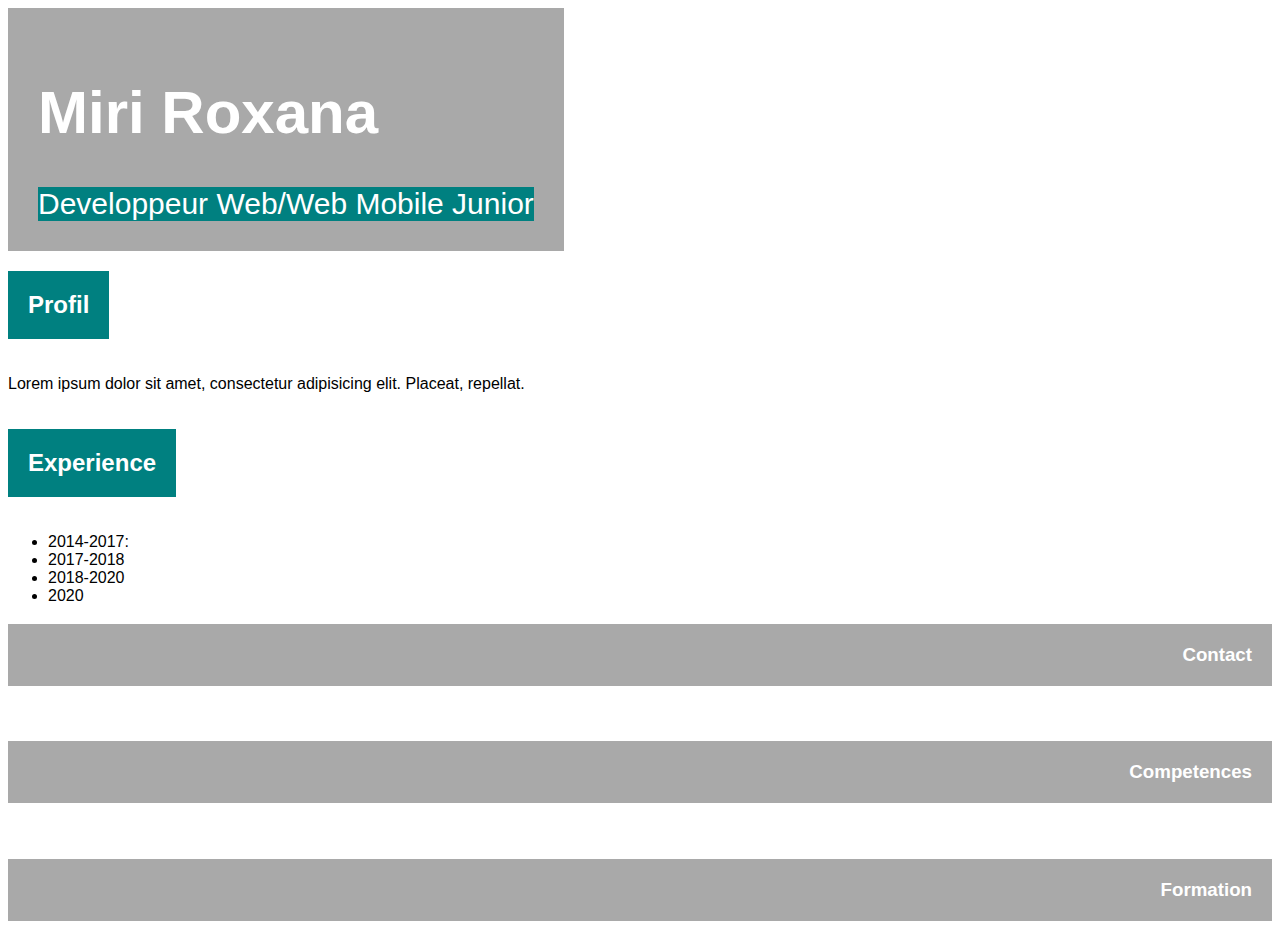
<file: monCv/index.html>
<!doctype html>
<html lang="fr">
<head>
    <meta charset="UTF-8">
    <meta name="viewport"
          content="width=device-width, user-scalable=no, initial-scale=1.0, maximum-scale=1.0, minimum-scale=1.0">
    <meta http-equiv="X-UA-Compatible" content="ie=edge">
    <title>Mon CV en ligne</title>
    <link rel="stylesheet" href="style.css"/>
</head>

<body>
<header>
    <h1>miri roxana</h1>
    <nav>
        Developpeur web/web mobile junior
    </nav>
</header>

<section>
    <h2>profil</h2><br>
    <p>Lorem ipsum dolor sit amet, consectetur adipisicing elit. Placeat, repellat.</p>
    <h2>experience</h2>
   <ul>
       <li>2014-2017:</li>
       <li>2017-2018</li>
       <li>2018-2020</li>
       <li>2020</li>
   </ul>

    <h3>contact</h3><br>
    <h3>competences</h3><br>
    <h3>formation</h3>
</section>


</body>
</html>
</file>
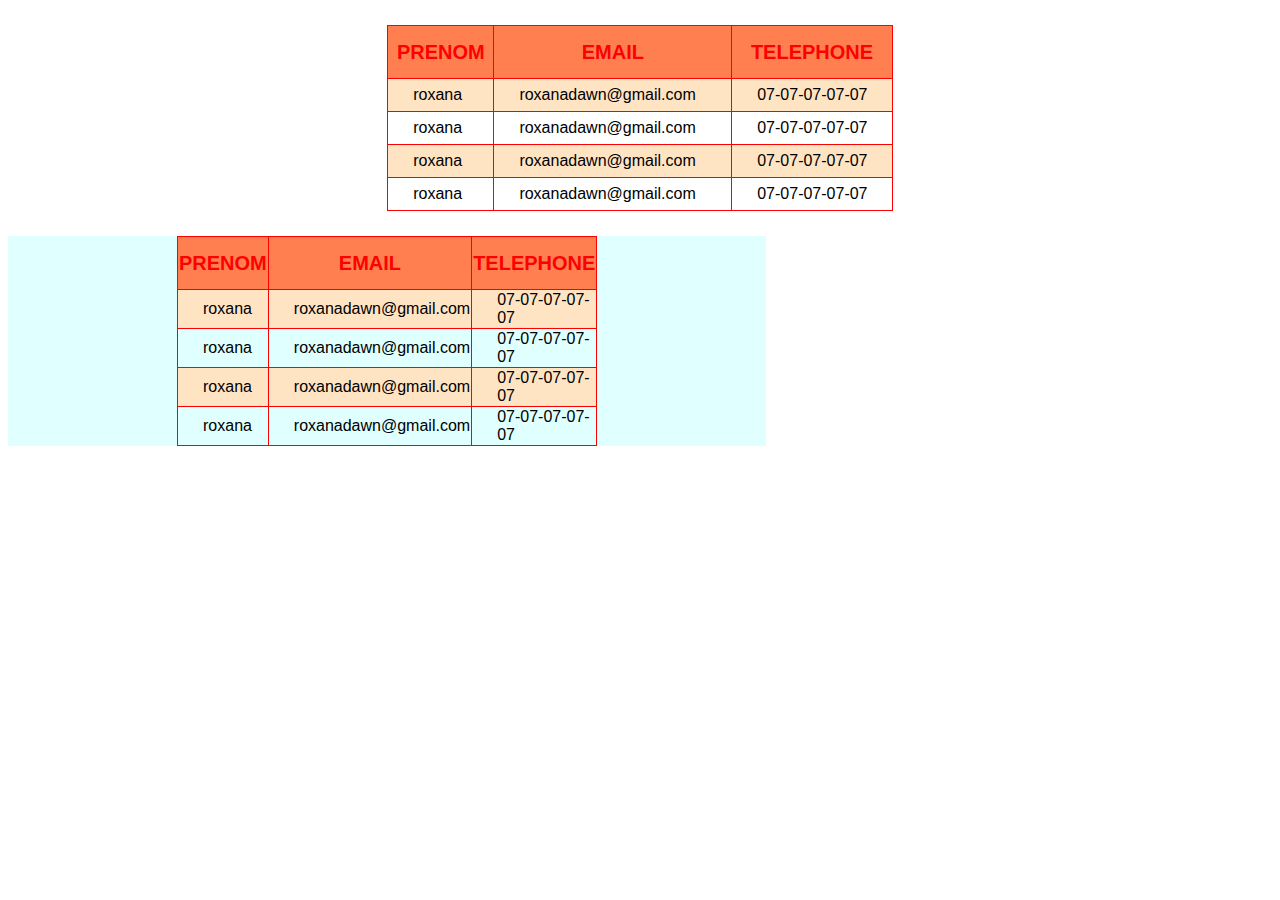
<file: tableaux/index.html>
<!DOCTYPE html>
<html lang="fr">
<head>
    <meta charset="UTF-8">
    <title>Les tableaux</title>
    <link rel="stylesheet" href="style.css"
</head>
<body>

<table>
    <tr>
    <th>prenom</th>
    <th>email</th>
    <th>telephone</th>
    </tr>
    <tr>
        <td>roxana</td>
        <td>roxanadawn@gmail.com</td>
        <td>07-07-07-07-07</td>
    </tr>

    <tr>
        <td>roxana</td>
        <td>roxanadawn@gmail.com</td>
        <td>07-07-07-07-07</td>
    </tr>

    <tr>
        <td>roxana</td>
        <td>roxanadawn@gmail.com</td>
        <td>07-07-07-07-07</td>
    </tr>

    <tr>
        <td>roxana</td>
        <td>roxanadawn@gmail.com</td>
        <td>07-07-07-07-07</td>
    </tr>

</table>
<div>
    <table>
        <tr>
            <th>prenom</th>
            <th>email</th>
            <th>telephone</th>
        </tr>
        <tr>
            <td>roxana</td>
            <td>roxanadawn@gmail.com</td>
            <td>07-07-07-07-07</td>
        </tr>

        <tr>
            <td>roxana</td>
            <td>roxanadawn@gmail.com</td>
            <td>07-07-07-07-07</td>
        </tr>

        <tr>
            <td>roxana</td>
            <td>roxanadawn@gmail.com</td>
            <td>07-07-07-07-07</td>
        </tr>

        <tr>
            <td>roxana</td>
            <td>roxanadawn@gmail.com</td>
            <td>07-07-07-07-07</td>
        </tr>


</div>
</body>
</html>
</file>
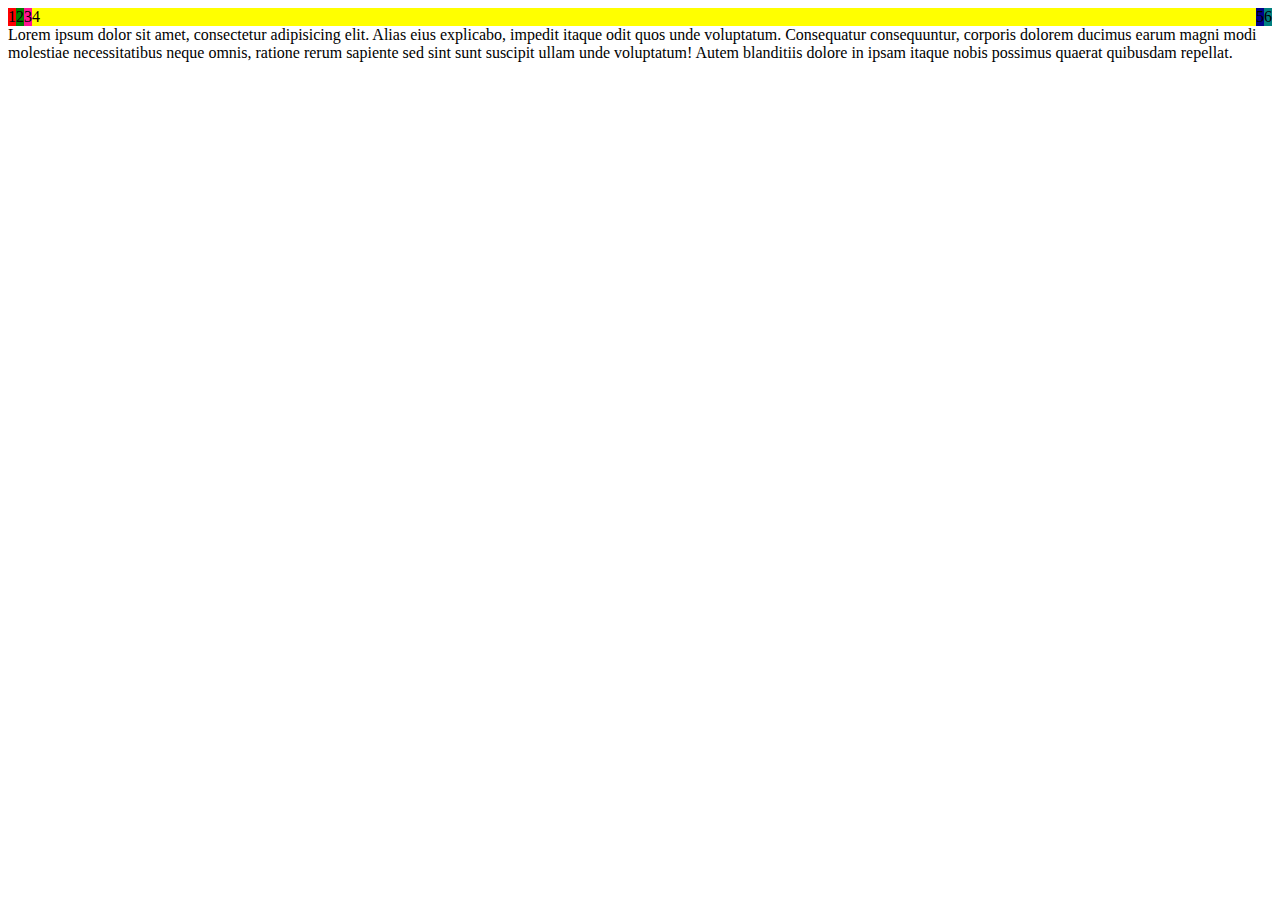
<file: layouts/flexboxes/index.html>
<!DOCTYPE html>
<html lang="fr">
<head>
    <meta charset="UTF-8">
    <title>Les flexboxes</title>
    <link rel="stylesheet" href="style.css"/>
</head>

<body>

<div class="flexbox">
    <div class="rouge">1</div>
    <div class="vert">2</div>
    <div class="rose">3</div>
    <div class="jaune" style="flex-grow:2">4</div>
    <div class="bleu">5</div>
    <div class="teal">6</div>
</div>
<div style="background":blue;> Lorem ipsum dolor sit amet, consectetur adipisicing elit. Alias eius explicabo, impedit itaque odit quos unde voluptatum. Consequatur consequuntur, corporis dolorem ducimus earum magni modi molestiae necessitatibus neque omnis, ratione rerum sapiente sed sint sunt suscipit ullam unde voluptatum! Autem blanditiis dolore in ipsam itaque nobis possimus quaerat quibusdam repellat.
</div>

</body>

</html>
</file>
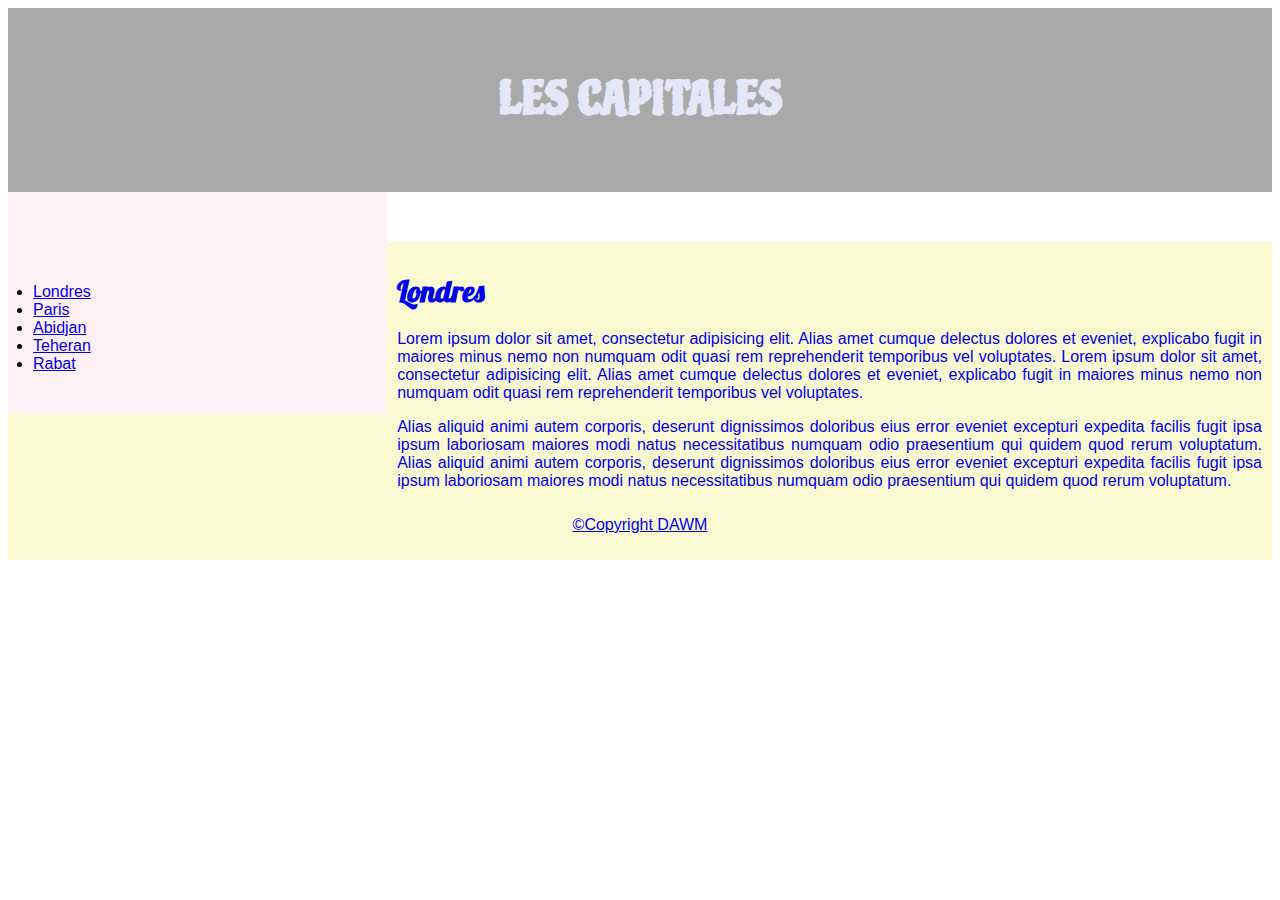
<file: layouts/float/index.html>
<!DOCTYPE html>
<html lang="fr">
<head>
    <meta charset="UTF-8">
    <title>Float Layout</title>
    <link href="https://fonts.googleapis.com/css2?family=Piedra&display=swap" rel="stylesheet">
    <link href="https://fonts.googleapis.com/css2?family=Lobster&family=Playfair+Display:ital,wght@0,400;1,500&display=swap" rel="stylesheet">
    <link rel="stylesheet" href="monStyle.css"/>
</head>
<body>
<header>
    <h2>Les capitales</h2>
</header>
<section>
    <nav></nav>
    <article></article>
</section>
<nav>
    <ul>
        <li><a href="index.html">Londres</a></li>
        <li><a href="paris.html">Paris</a></li>
        <li><a href="abidjan.html">Abidjan</a></li>
        <li><a href="teheran.html">Teheran</li>
        <li><a href="rabat.html">Rabat</li>
    </ul>
</nav>
<article>
    <h1>Londres</h1>

    <p>
        Lorem ipsum dolor sit amet, consectetur adipisicing elit. Alias amet cumque delectus dolores et eveniet,
        explicabo fugit in maiores minus nemo non numquam odit quasi rem reprehenderit temporibus vel voluptates.   Lorem ipsum dolor sit amet, consectetur adipisicing elit. Alias amet cumque delectus dolores et eveniet,
        explicabo fugit in maiores minus nemo non numquam odit quasi rem reprehenderit temporibus vel voluptates.
    </p>
    <p>
        Alias aliquid animi autem corporis, deserunt dignissimos doloribus eius error eveniet excepturi expedita facilis
        fugit ipsa ipsum laboriosam maiores modi natus necessitatibus numquam odio praesentium qui quidem quod rerum
        voluptatum. Alias aliquid animi autem corporis, deserunt dignissimos doloribus eius error eveniet excepturi expedita facilis
        fugit ipsa ipsum laboriosam maiores modi natus necessitatibus numquam odio praesentium qui quidem quod rerum
        voluptatum.
    </p>

</article>
<footer>
    <p>&copy;Copyright DAWM</p>
</footer>
</body>
</html>
</file>
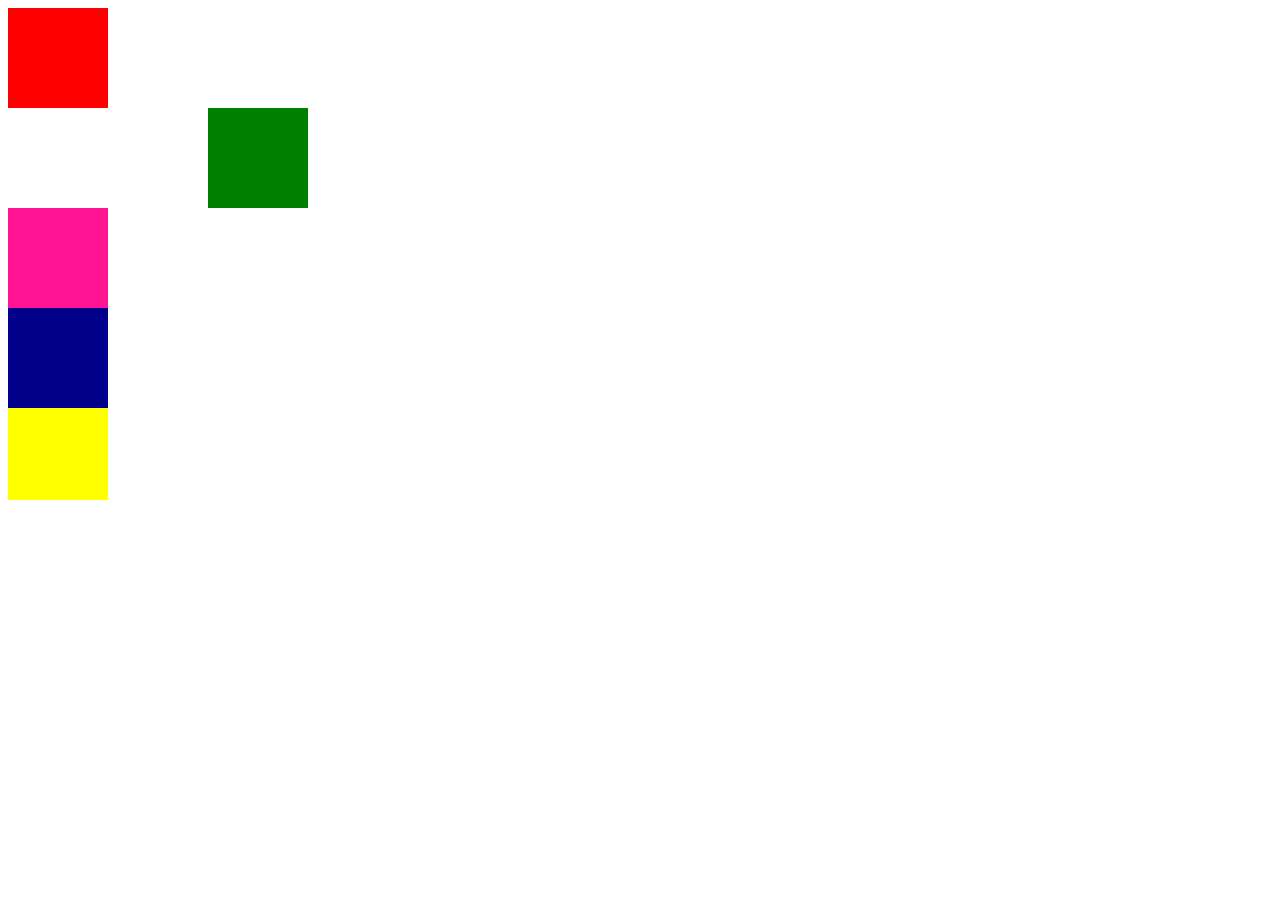
<file: layouts/position/index.html>
<!DOCTYPE html>
<html lang="en">
<head>
    <meta charset="UTF-8">
    <title>Les Positions</title>
    <link rel="stylesheet" href="style.css">
</head>
<body>

<div class="rouge"></div>
<div class="verte"></div>
<div class="rose"></div>
<div class="jaune"></div>
<div class="bleu"></div>
<div class="teal"></div>

<header>
<div class
</header>
</body>
</html>
</file>
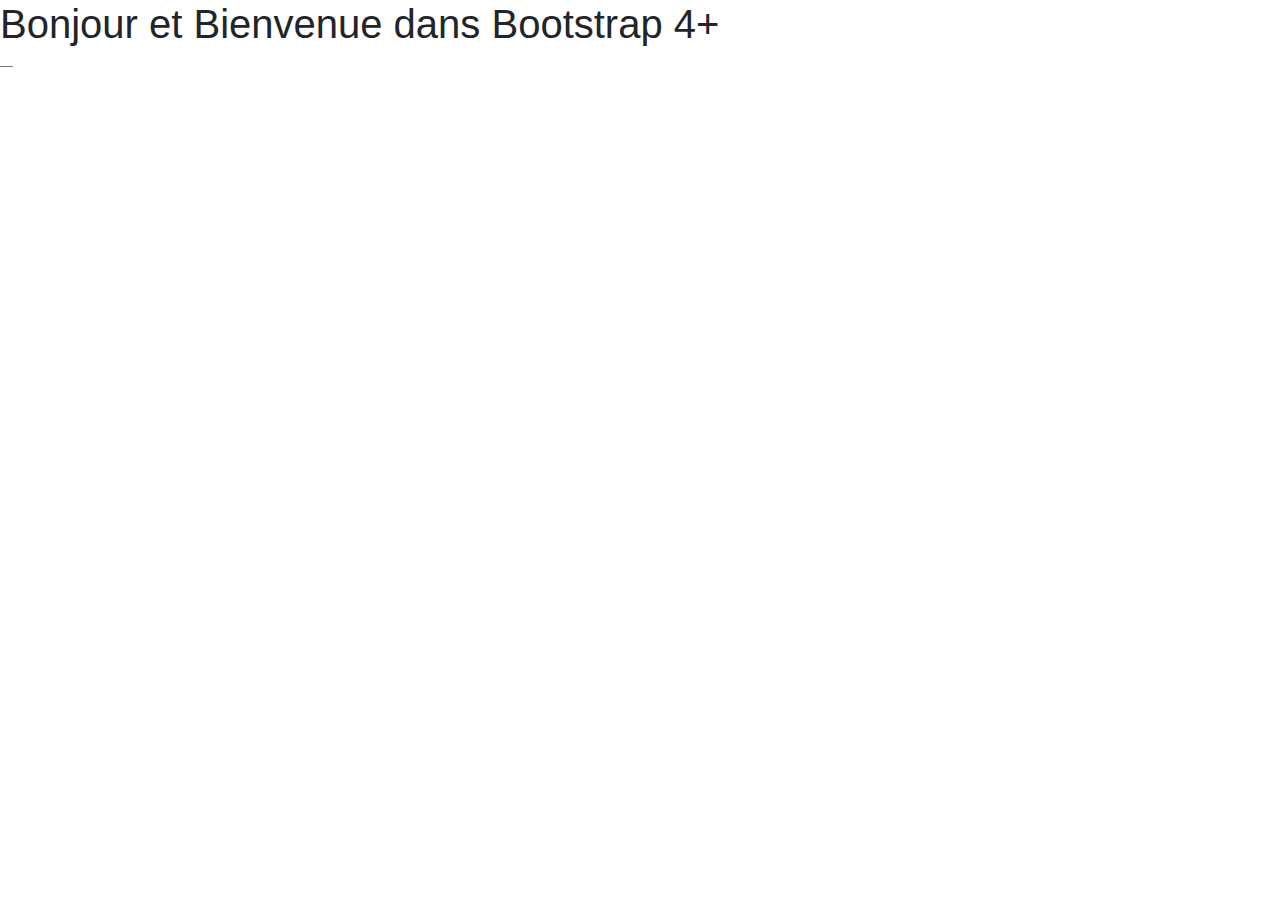
<file: bootstrap/01-install/cdn/index.html>
<!doctype html>
<html lang="fr">
<head>
    <!-- Required meta tags -->
    <meta charset="utf-8">
    <meta name="viewport" content="width=device-width, initial-scale=1, shrink-to-fit=no">

    <!-- Bootstrap CSS -->
    <link rel="stylesheet" href="https://stackpath.bootstrapcdn.com/bootstrap/4.5.0/css/bootstrap.min.css"/>

    <title>Hello, world!</title>
</head>
<body>
<h1>Bonjour et Bienvenue dans Bootstrap 4+</h1>
<blockquote class="blockquote-footer"/>

<!-- Optional JavaScript -->
<!-- jQuery first, then Popper.js, then Bootstrap JS -->
<script src="https://code.jquery.com/jquery-3.5.1.slim.min.js"></script>
<script src="https://cdn.jsdelivr.net/npm/popper.js@1.16.0/dist/umd/popper.min.js"></script>
<script src="https://stackpath.bootstrapcdn.com/bootstrap/4.5.0/js/bootstrap.min.js"></script>
</body>
</html>

</body>
</html>
</file>
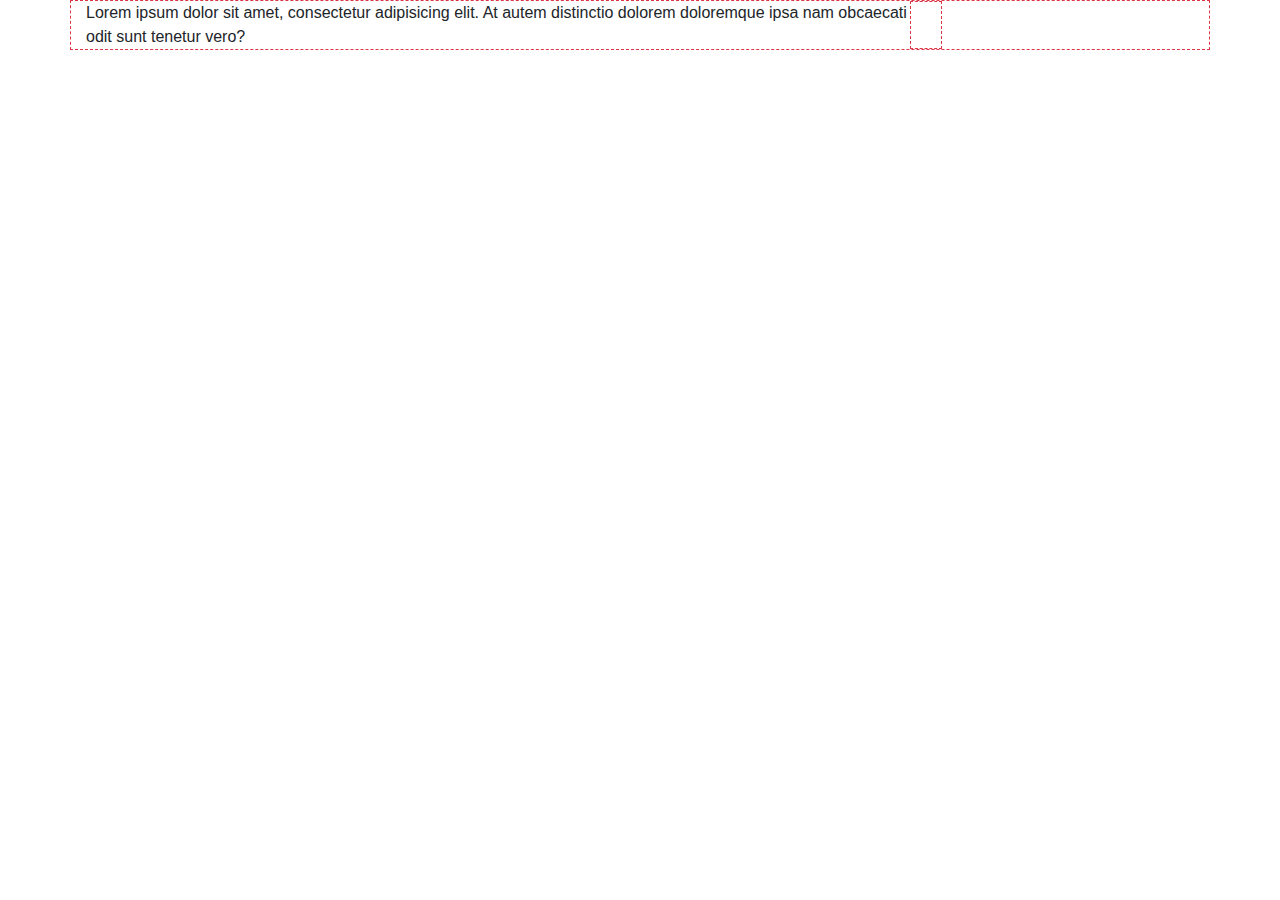
<file: bootstrap/grille/01/index.html>
<!doctype html>
<html lang="fr">
<head>
    <!-- Required meta tags -->
    <meta charset="utf-8">
    <meta name="viewport" content="width=device-width, initial-scale=1, shrink-to-fit=no">

    <!-- Bootstrap CSS -->
    <link rel="stylesheet" href="https://stackpath.bootstrapcdn.com/bootstrap/4.5.0/css/bootstrap.min.css"/>

    <title>Grille simple</title>
    <style>
       .row{
          border:1px dashed #dc3545;

       }

    </style>

</head>
<body>
<div class="container">
    <div class="row">
        <div class="col-9">
        Lorem ipsum dolor sit amet, consectetur adipisicing elit. At autem distinctio dolorem doloremque ipsa nam obcaecati odit sunt tenetur vero?
    </div>

 <div class="row">
     <div class="col">
</div>


<!-- Optional JavaScript -->
<!-- jQuery first, then Popper.js, then Bootstrap JS -->
<script src="https://code.jquery.com/jquery-3.5.1.slim.min.js"></script>
<script src="https://cdn.jsdelivr.net/npm/popper.js@1.16.0/dist/umd/popper.min.js"></script>
<script src="https://stackpath.bootstrapcdn.com/bootstrap/4.5.0/js/bootstrap.min.js"></script>
</body>
</html>

</body>
</html>
</file>
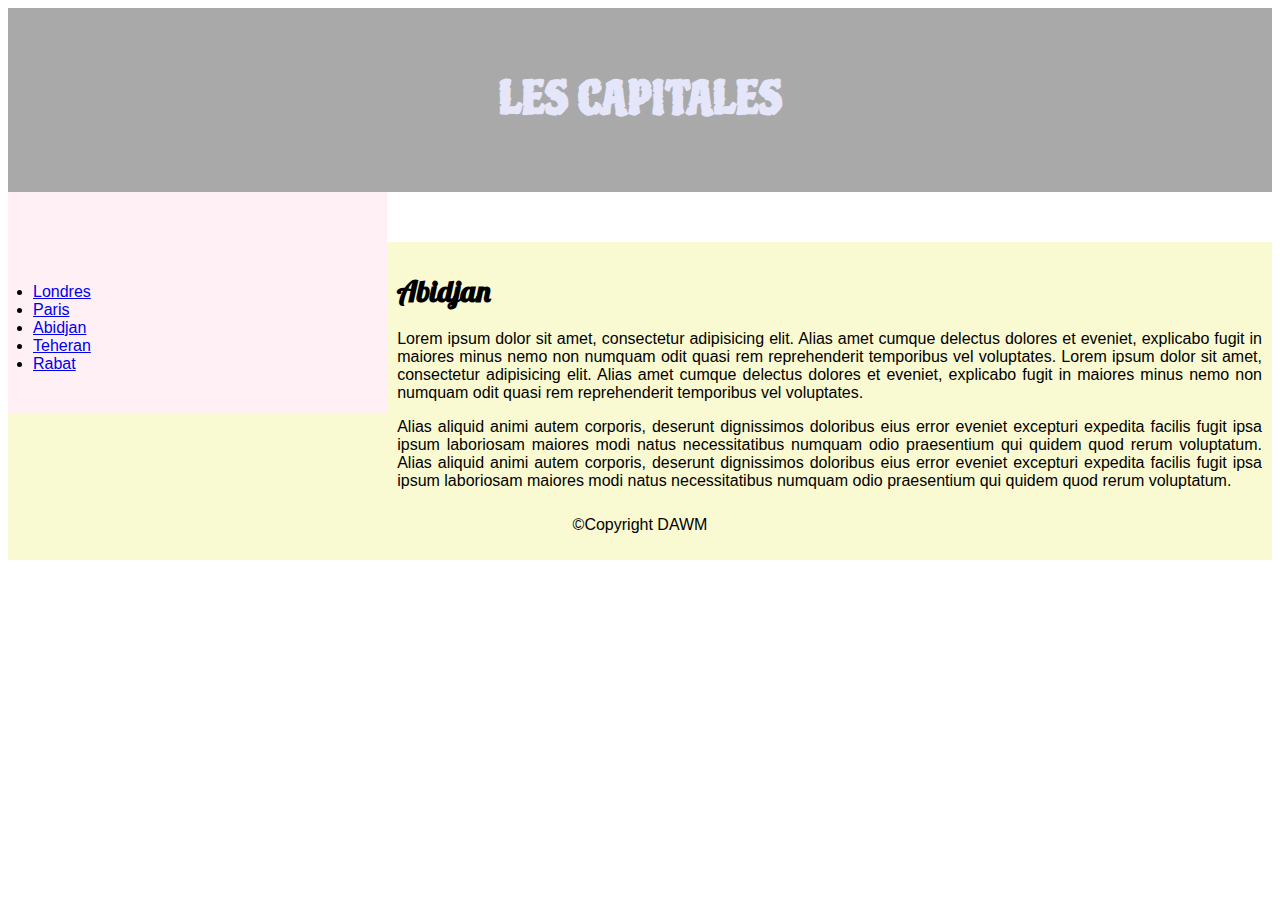
<file: layouts/float/abidjan.html>
<!DOCTYPE html>
<html lang="fr">
<head>
    <meta charset="UTF-8">
    <title>Float Layout</title>
    <link href="https://fonts.googleapis.com/css2?family=Piedra&display=swap" rel="stylesheet">
    <link href="https://fonts.googleapis.com/css2?family=Lobster&family=Playfair+Display:ital,wght@0,400;1,500&display=swap" rel="stylesheet">
    <link rel="stylesheet" href="monStyle.css"/>
</head>
<body>
<header>
    <h2>Les capitales</h2>
</header>
<section>
    <nav></nav>
    <article></article>
</section>
<nav>
    <ul>
        <li><a href="index.html">Londres</a></li>
        <li><a href="paris.html">Paris</a></li>
        <li><a href="abidjan.html">Abidjan</a></li>
        <li><a href="teheran.html">Teheran</a></li>
        <li><a href="rabat.html">Rabat</a></li>
    </ul>
</nav>
<article>
    <h1>Abidjan</h1>

    <p>
        Lorem ipsum dolor sit amet, consectetur adipisicing elit. Alias amet cumque delectus dolores et eveniet,
        explicabo fugit in maiores minus nemo non numquam odit quasi rem reprehenderit temporibus vel voluptates.   Lorem ipsum dolor sit amet, consectetur adipisicing elit. Alias amet cumque delectus dolores et eveniet,
        explicabo fugit in maiores minus nemo non numquam odit quasi rem reprehenderit temporibus vel voluptates.
    </p>
    <p>
        Alias aliquid animi autem corporis, deserunt dignissimos doloribus eius error eveniet excepturi expedita facilis
        fugit ipsa ipsum laboriosam maiores modi natus necessitatibus numquam odio praesentium qui quidem quod rerum
        voluptatum. Alias aliquid animi autem corporis, deserunt dignissimos doloribus eius error eveniet excepturi expedita facilis
        fugit ipsa ipsum laboriosam maiores modi natus necessitatibus numquam odio praesentium qui quidem quod rerum
        voluptatum.
    </p>

</article>
<footer>
    <p>&copy;Copyright DAWM</p>
</footer>
</body>
</file>
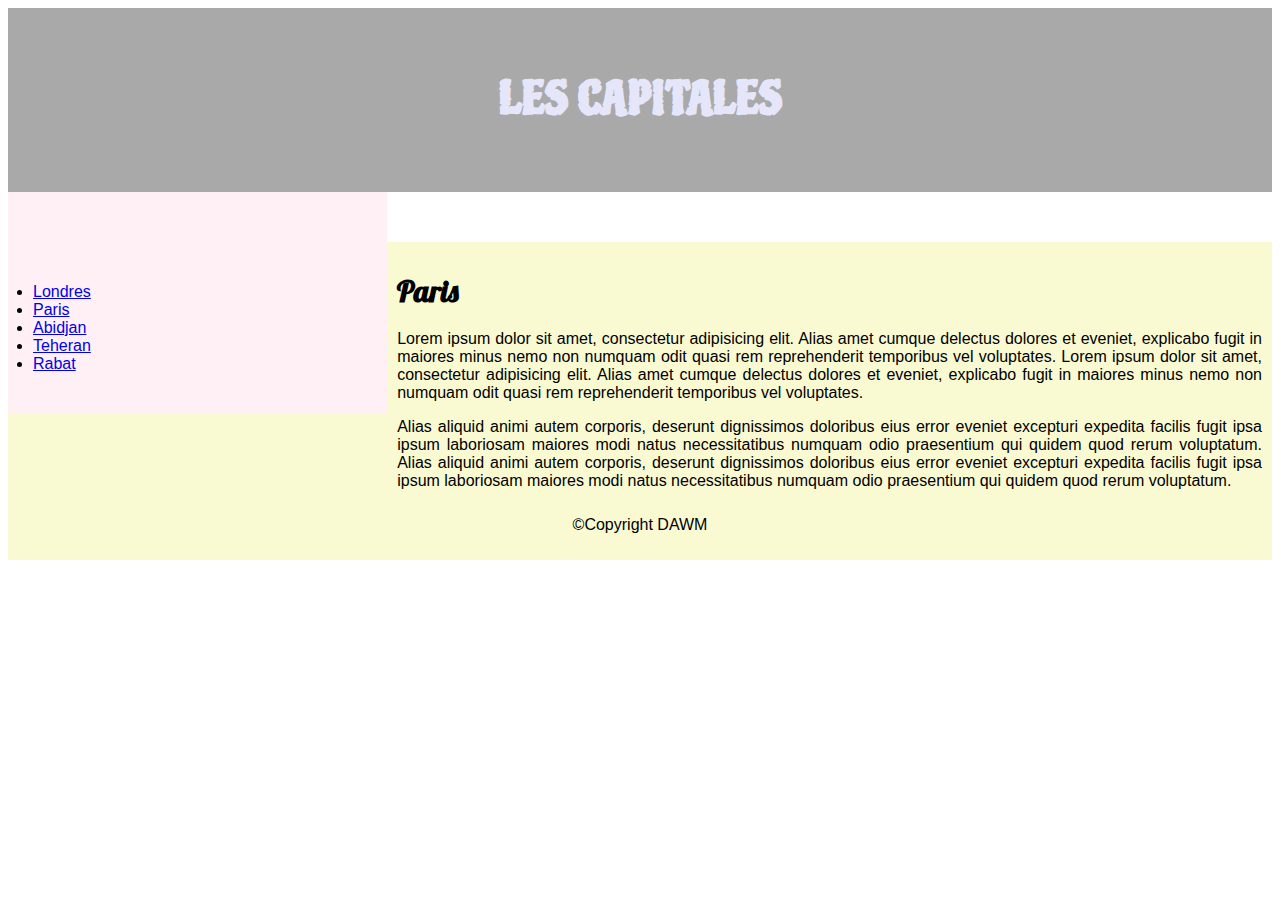
<file: layouts/float/paris.html>
<!DOCTYPE html>
<html lang="fr">
<head>
    <meta charset="UTF-8">
    <title>Float Layout</title>

    <link rel="stylesheet" href="monStyle.css"/>
</head>
<body>

<header>
    <h2>Les capitales</h2>
</header>
<section>
    <nav></nav>
    <article></article>
</section>
<nav>
    <ul>
        <li>
            <a href="index.html">Londres</a>
        </li>
        <li>
            <a href="paris.html">Paris</a>
        </li>
        <li>
            <a href="abidjan.html">Abidjan</a>
        </li>
        <li>
            <a href="teheran.html">Teheran</a>
        </li>
        <li>
            <a href="rabat.html">Rabat</a>
        </li>
    </ul>
</nav>
<article>
    <h1>Paris</h1>

    <p>
        Lorem ipsum dolor sit amet, consectetur adipisicing elit. Alias amet cumque delectus dolores et eveniet,
        explicabo fugit in maiores minus nemo non numquam odit quasi rem reprehenderit temporibus vel voluptates.   Lorem ipsum dolor sit amet, consectetur adipisicing elit. Alias amet cumque delectus dolores et eveniet,
        explicabo fugit in maiores minus nemo non numquam odit quasi rem reprehenderit temporibus vel voluptates.
    </p>
    <p>
        Alias aliquid animi autem corporis, deserunt dignissimos doloribus eius error eveniet excepturi expedita facilis
        fugit ipsa ipsum laboriosam maiores modi natus necessitatibus numquam odio praesentium qui quidem quod rerum
        voluptatum. Alias aliquid animi autem corporis, deserunt dignissimos doloribus eius error eveniet excepturi expedita facilis
        fugit ipsa ipsum laboriosam maiores modi natus necessitatibus numquam odio praesentium qui quidem quod rerum
        voluptatum.
    </p>

</article>
<footer>
    <p>&copy;Copyright DAWM</p>
</footer>
</body>
</html>
</file>
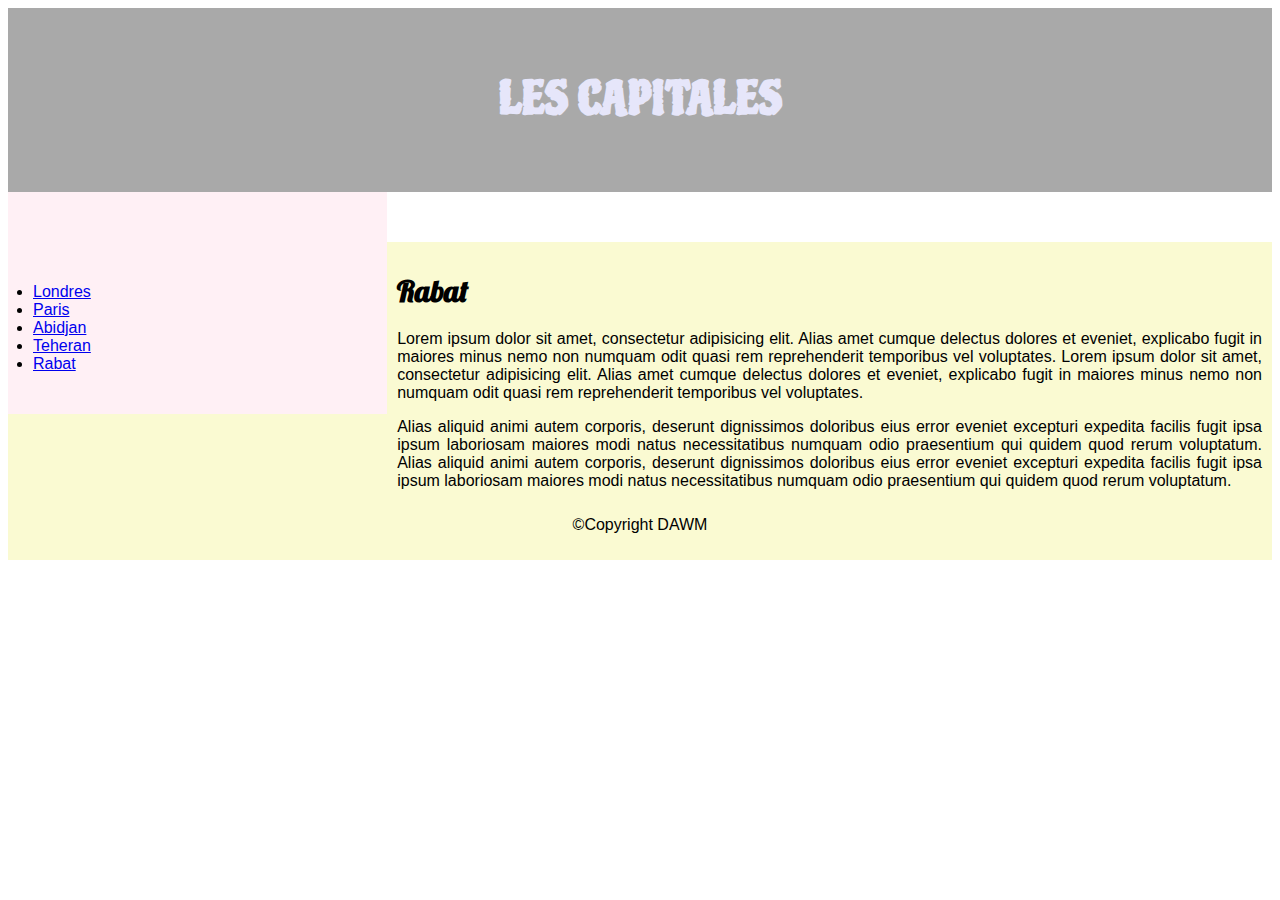
<file: layouts/float/rabat.html>
<!DOCTYPE html>
<html lang="fr">
<head>
    <meta charset="UTF-8">
    <title>Float Layout</title>
    <link href="https://fonts.googleapis.com/css2?family=Piedra&display=swap" rel="stylesheet">
    <link href="https://fonts.googleapis.com/css2?family=Lobster&family=Playfair+Display:ital,wght@0,400;1,500&display=swap" rel="stylesheet">
    <link rel="stylesheet" href="monStyle.css"/>
</head>
<body>
<header>
    <h2>Les capitales</h2>
</header>
<section>
    <nav></nav>
    <article></article>
</section>
<nav>
    <ul>
        <li><a href="index.html">Londres</a></li>
        <li><a href="paris.html">Paris</a></li>
        <li><a href="abidjan.html">Abidjan</a></li>
        <li><a href="teheran.html">Teheran</a></li>
        <li><a href="rabat.html">Rabat</a></li>
    </ul>
</nav>
<article>
    <h1>Rabat</h1>

    <p>
        Lorem ipsum dolor sit amet, consectetur adipisicing elit. Alias amet cumque delectus dolores et eveniet,
        explicabo fugit in maiores minus nemo non numquam odit quasi rem reprehenderit temporibus vel voluptates.   Lorem ipsum dolor sit amet, consectetur adipisicing elit. Alias amet cumque delectus dolores et eveniet,
        explicabo fugit in maiores minus nemo non numquam odit quasi rem reprehenderit temporibus vel voluptates.
    </p>
    <p>
        Alias aliquid animi autem corporis, deserunt dignissimos doloribus eius error eveniet excepturi expedita facilis
        fugit ipsa ipsum laboriosam maiores modi natus necessitatibus numquam odio praesentium qui quidem quod rerum
        voluptatum. Alias aliquid animi autem corporis, deserunt dignissimos doloribus eius error eveniet excepturi expedita facilis
        fugit ipsa ipsum laboriosam maiores modi natus necessitatibus numquam odio praesentium qui quidem quod rerum
        voluptatum.
    </p>

</article>
<footer>
    <p>&copy;Copyright DAWM</p>
</footer>
</body>
</file>
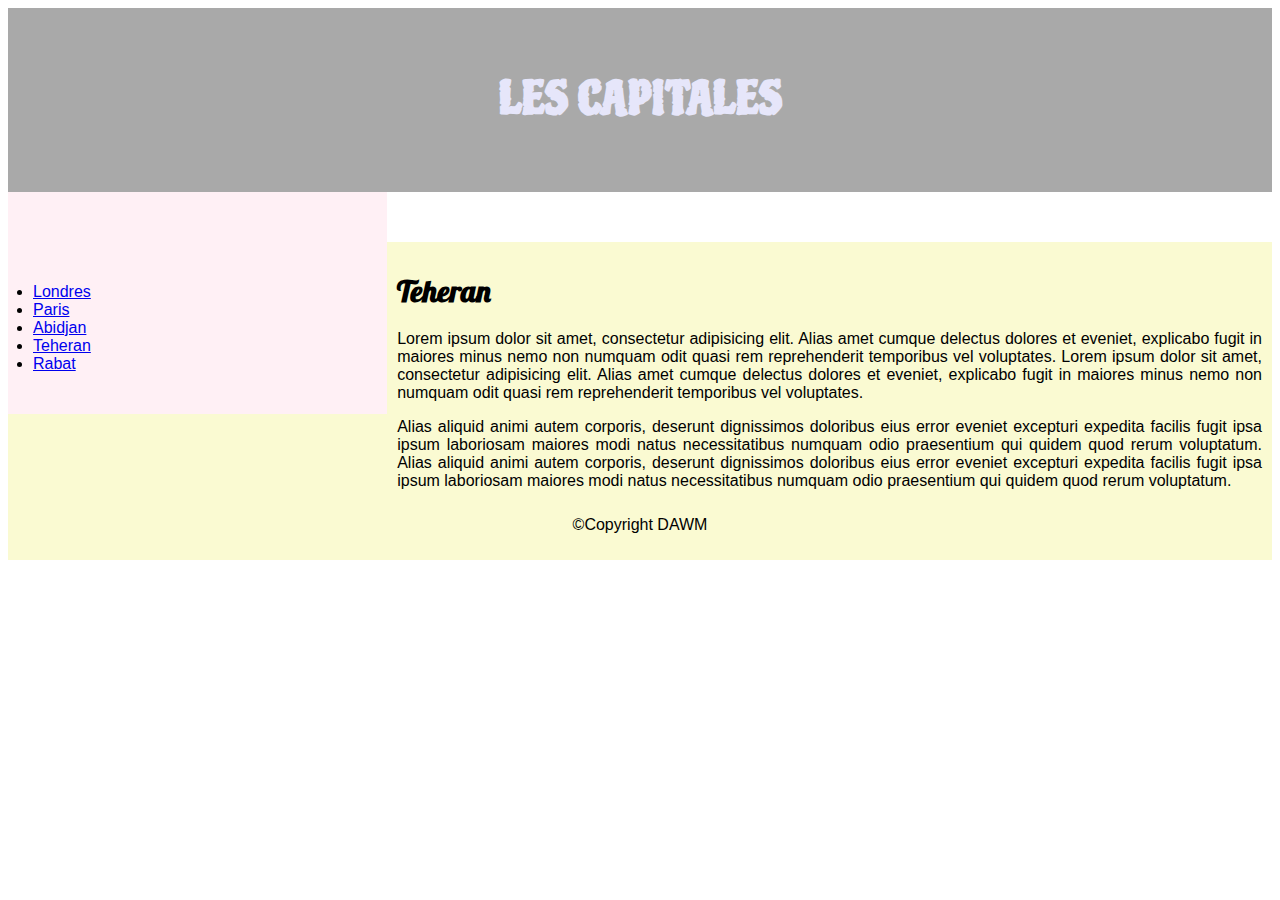
<file: layouts/float/teheran.html>
<!DOCTYPE html>
<html lang="fr">
<head>
    <meta charset="UTF-8">
    <title>Float Layout</title>
    <link href="https://fonts.googleapis.com/css2?family=Piedra&display=swap" rel="stylesheet">
    <link href="https://fonts.googleapis.com/css2?family=Lobster&family=Playfair+Display:ital,wght@0,400;1,500&display=swap" rel="stylesheet">
    <link rel="stylesheet" href="monStyle.css"/>
</head>
<body>
<header>
    <h2>Les capitales</h2>
</header>
<section>
    <nav></nav>
    <article></article>
</section>
<nav>
    <ul>
        <li><a href="index.html">Londres</a></li>
        <li><a href="paris.html">Paris</a></li>
        <li><a href="abidjan.html">Abidjan</a></li>
        <li><a href="teheran.html">Teheran</a></li>
        <li><a href="rabat.html">Rabat</a></li>
    </ul>
</nav>
<article>
    <h1>Teheran</h1>

    <p>
        Lorem ipsum dolor sit amet, consectetur adipisicing elit. Alias amet cumque delectus dolores et eveniet,
        explicabo fugit in maiores minus nemo non numquam odit quasi rem reprehenderit temporibus vel voluptates.   Lorem ipsum dolor sit amet, consectetur adipisicing elit. Alias amet cumque delectus dolores et eveniet,
        explicabo fugit in maiores minus nemo non numquam odit quasi rem reprehenderit temporibus vel voluptates.
    </p>
    <p>
        Alias aliquid animi autem corporis, deserunt dignissimos doloribus eius error eveniet excepturi expedita facilis
        fugit ipsa ipsum laboriosam maiores modi natus necessitatibus numquam odio praesentium qui quidem quod rerum
        voluptatum. Alias aliquid animi autem corporis, deserunt dignissimos doloribus eius error eveniet excepturi expedita facilis
        fugit ipsa ipsum laboriosam maiores modi natus necessitatibus numquam odio praesentium qui quidem quod rerum
        voluptatum.
    </p>

</article>
<footer>
    <p>&copy;Copyright DAWM</p>
</footer>
</body>
</file>
<file: monCv/style.css>
* {
    box-sizing: border-box;
}

body{
    font-family:Arial;
}

header {
    background-color:darkgray;
    padding: 30px;
    text-align: left;
    font-size: 30px;
    color: white;
    text-transform: capitalize;
    display: inline-block;

}

nav{
    background-color:teal;
    display:inline-block;
    font-size:30px;
    display:flex;
    text-align: left;
    float: left;}

p{
;
    text-align:left;
}

h2{
    background-color: teal;
    color: white;
    display: inline-block;
    text-transform: capitalize;
    text-align: left;
    padding:20px;
    position: relative;
}

h3{
    background-color: darkgray;
    color: white;
    padding:20px;
    text-transform: capitalize;
    text-align: right;
    display:block;
    float: bottom;
    line-height:normal;
}
</file>
<file: tableaux/style.css>
body{
    font-family: Arial,Serif;

}

table {
    border-collapse:collapse;
    width:40%;
    margin-left:auto;
    margin-right:auto;
    margin-top: 25px;
}
table,th,td{
    border:1px red solid;
}

th{
    height:50px;
    text-transform: uppercase;
    background-color:coral;
    color: red;
    font-size:20px;
}

td{
    height:30px;
    padding-left:25px;
}

tr:hover{
    background-color:coral;
}

tr:nth-child(even){
    background-color:bisque;
}

div{
    background-color:lightcyan;
    width:60%;


}
</file>
<file: layouts/flexboxes/style.css>
.rouge{
    background-color:red;
}

.vert{
    background-color:green;
}

.rose{
    background-color:deeppink;
}

.jaune{
    background-color:yellow;


}

.bleu{
    background-color:darkblue;
}

.teal{
    background-color:teal;
}

.flexbox{
    display:flex;
    flex-direction: row;
    justify-content: flex-start;
}
</file>
<file: layouts/float/monStyle.css>
@import url('https://fonts.googleapis.com/css2?family=Lobster&family=Piedra&display=swap');

* {
    box-sizing: border-box;
}

body {
    font-family: Arial;
}

header {
    font-family: piedra;
    background-color: darkgray;
    padding: 25px;
    text-transform: uppercase;
    text-align: center;
    font-size: 30px;
    color: lavender;
}

section:after {
    content: "";
    display: table;
    clear: both;
}

nav {
    float: left;
    width: 30%;
    background-color: lavenderblush;
    padding: 25px;


}

nav ul {
    padding: 0;
    list-style-list: none;
}

article {
    float: left;
    width: 70%;
    padding: 10px;
    text-align: justify;


}

article h1 {
    font-family: 'Lobster', cursive;
    font-size: 30px;
}

footer {
    background: darkgray;
    background-color: lightgoldenrodyellow;
    padding: 10px;
    text-align: center;

}

@media (max-width: 500px) {
    nav, article {
        width: 100%;
        height:auto;
    }

}
</file>
<file: layouts/position/style.css>
div {
    width:100px;
    height:100px;


}

.rouge {
    background-color: red;
    postion:static

}

.verte {
    background-color: green;
    position: relative;
    left:200px;


}

.rose {
    background-color: deeppink;

}

.jaune {
    background-color: yellow;
    position:absolute;
    top:400px;
    bottom:10px;

}

.bleu {
    background-color: darkblue;
    position:fixed;
}

.teal {
    background-color: teal;
}

header{
    width:100%;


}
</file>
